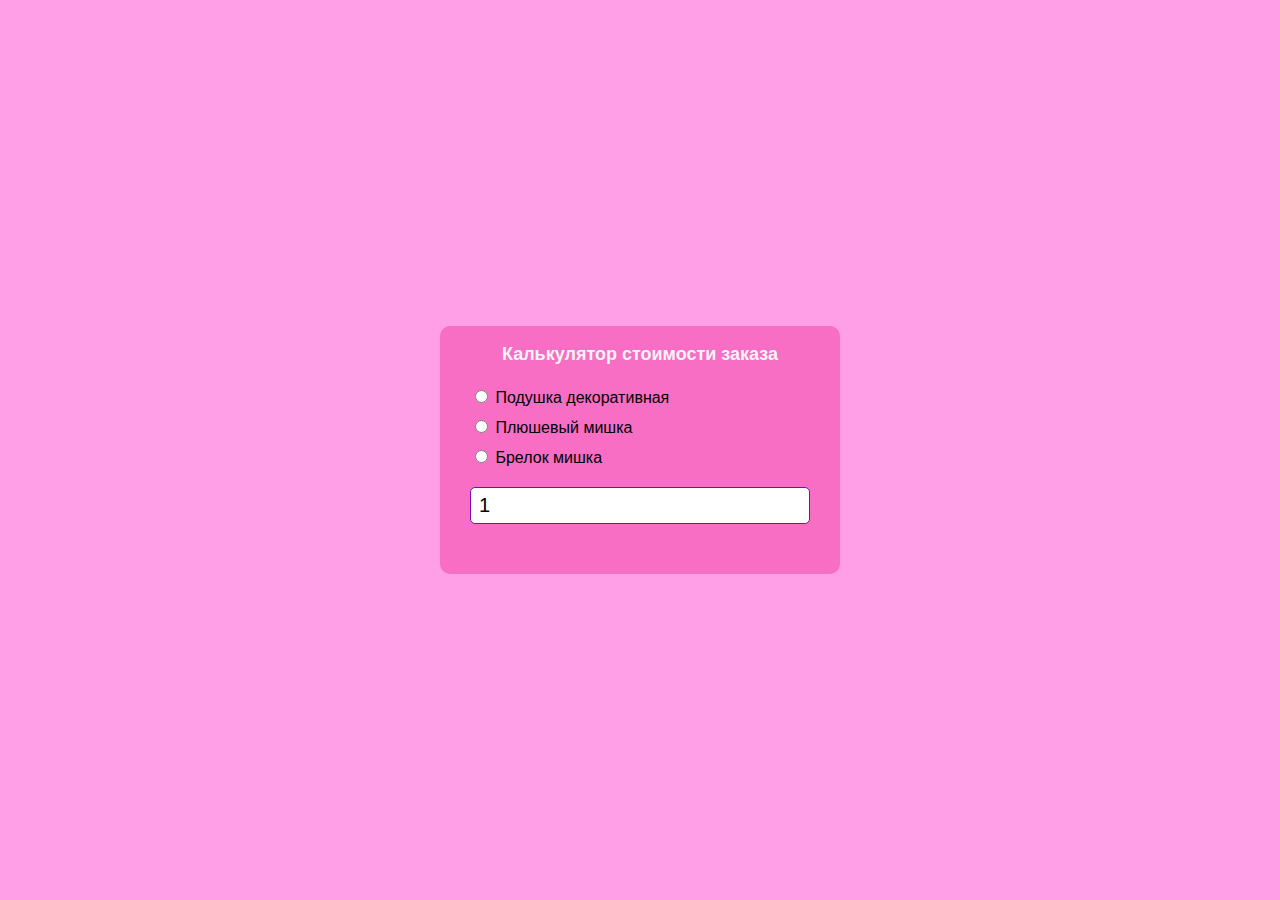
<file: r6/index6.html>
<!DOCTYPE html>
<html lang="ru">
<head>
    <meta charset="UTF-8">
    <meta name="viewport" content="width=device-width, initial-scale=1.0">
    <link rel="stylesheet" href="style6.css">
    <title>Задание 6</title>
</head>
<body>
    <form id="main">
        <h3>Калькулятор стоимости заказа</h3>
        <h4 id="error"></h4>
        <div class="selects">
            <div>
                <label>
                    <input type="radio" name="service" id="save" data-price="4000">
                    Подушка декоративная
                </label>
            </div>
            <div>
                <label>
                    <input type="radio" name="service" id="strap">
                    Плюшевый мишка
                </label>
            </div>
            <div>
                <label>
                    <input type="radio" name="service" id="watch" data-price="500">
                    Брелок мишка
                </label>
            </div>
        </div>
        <div id="types_tovar" class="hide">
            <select name="type_tovar" id="type_tovar">
                <option value="silicon" data-price="1500">Маленький 20см</option>
                <option value="koja" data-price="4000">Средний 50см</option>
                <option value="stal" data-price="10000">Большой 100см</option>
            </select>
        </div>
        <div>
            <input type="number" name="count" id="count" placeholder="Количество товаров:" value="1">
        </div>
        <div id="selects_dop" class="selects hide">
            <div>
                <label>
                    <input type="checkbox" name="garantia" id="garantia" data-price="200">
                    Крепление карабин
                </label>
            </div>
            <div>
                <label>
                    <input type="checkbox" name="e-sim" id="e-sim" data-price="100">
                    Крепление кольцо
                </label>
            </div>
        </div>
        <div class="foot">
            <div id="price"></div>
        </div>
    </form>

    <script src="6.js" defer></script>
</body>
</html>
</file>
<file: r6/style6.css>
*{
    box-sizing: border-box;
}
body{
    margin: 0;
    padding: 0;
    font-family: Arial, Helvetica, sans-serif;
    height: 100vh;
    width: 100vw;
    display: flex;
    justify-content: center;
    align-items: center;
    background-color: #ff9fe7;
}
h3{
    color: #f5f5f5;
    font-size: large;
}
#count,
select{
    width: 100%;
    padding: 6px 8px;
    border-radius: 5px;
    outline: none;
    border: 1px #770fb3 solid;
    font-size: 20px !important;
}

label{
    user-select: none;
}

#main{
    width: 400px;
    background-color:  #ee339a73;
    padding: 30px;
    padding-top: 0;
    border-radius: 10px;
}
#main h3,
#main h4{
    text-align: center;
}
#main h4{
    color: rgb(0, 195, 255);
}
#main > div{
    margin: 20px 0;
}
#main > div:first-child{
    margin-top: 0;
}
#main > div:last-child{
    margin-bottom: 0;
}
.foot{
    display: flex;
    justify-content: end;
}
#price{
    font-weight: bold;
    font-size: 20px;
}
label{
    cursor: pointer;
}
.selects > div{
    margin: 10px 0;
}
.hide{
    display: none;
}

@media screen and (max-width: 430px) {
    #count,
    select{
        font-size: 4.2vw !important;
    }
    #main{
        width: 100%;
        margin: 0 10px;
    }
    #main h3{
        font-size: 4vw;
    }
    #main h4{
        font-size: 4vw;
    }
    .foot{
        flex-direction: column;
        justify-content: center;
    }
    #price{
        margin-top: 20px;
        text-align: center;
    }
}
</file>
